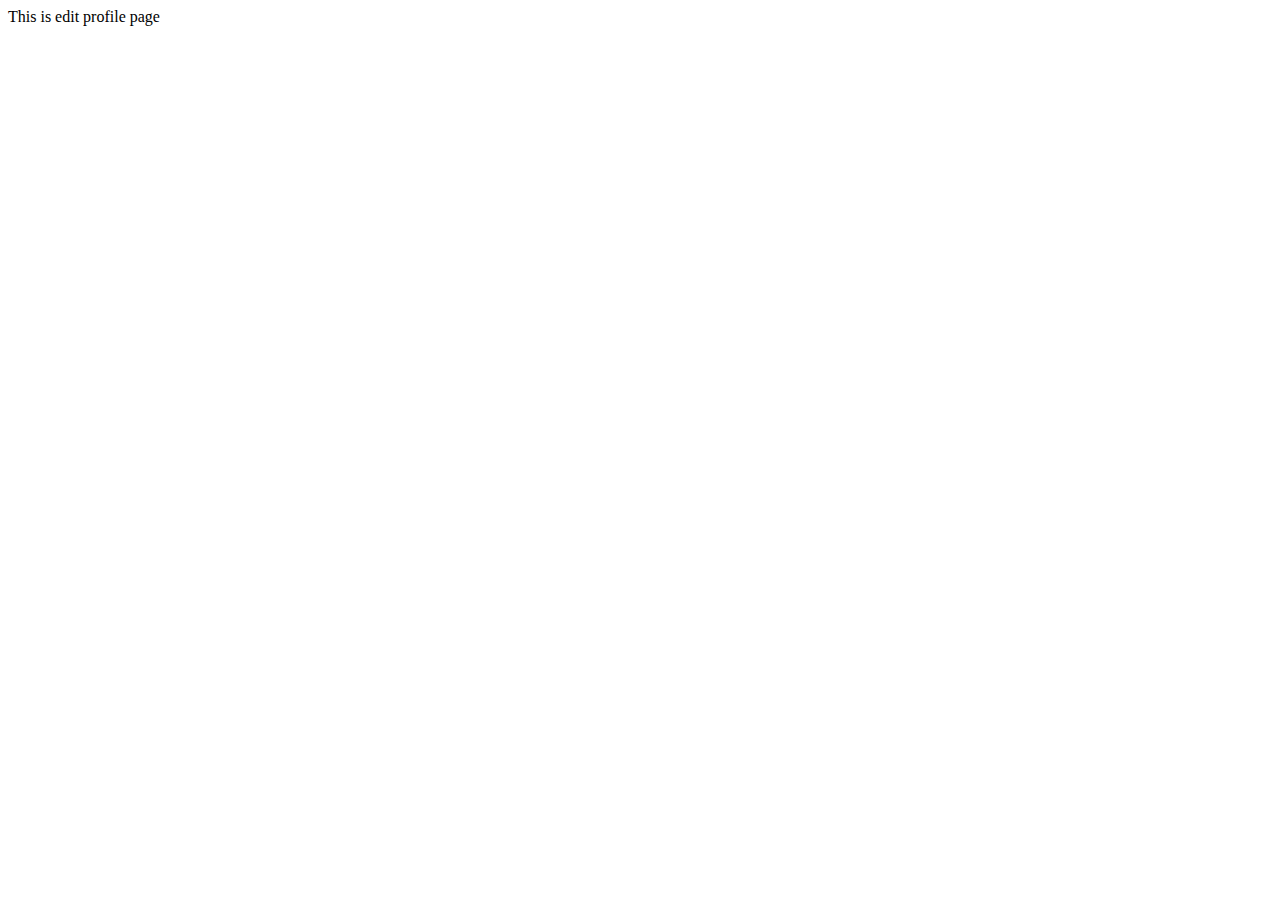
<file: edit-profile.html>
<!DOCTYPE html>
<html lang="en">
<head>
    <meta charset="UTF-8">
    <meta name="viewport" content="width=device-width, initial-scale=1.0">
    <title>Document</title>
</head>
<body>
    This is edit profile page
</body>
</html>
</file>
